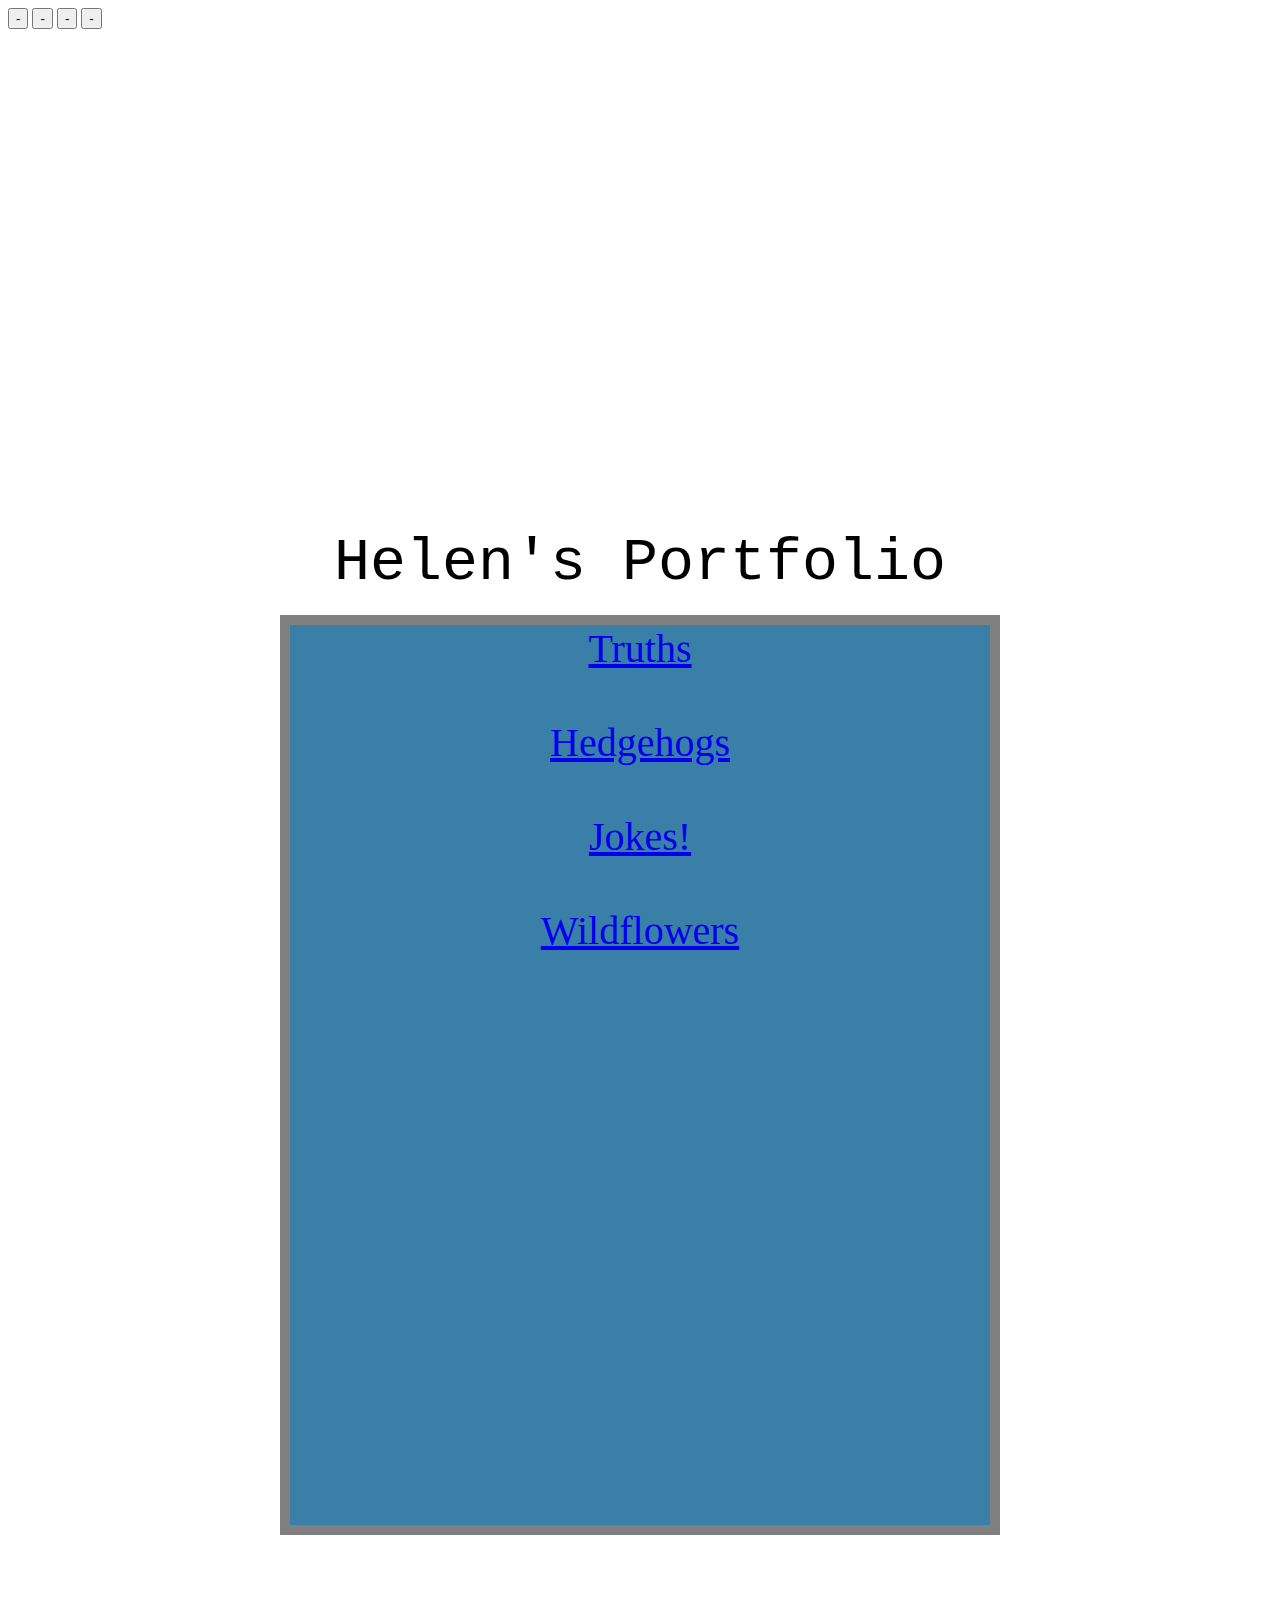
<file: index.html>
<!DOCTYPE html>
<html>
    <head>
        <title>Page Title</title>
        <link rel="stylesheet" type="text/css" href="index.css">
    </head>
    <body>
        <div id="wrapper">
        <button id="pic1">-</button>
        <button id="pic2">-</button>
        <button id="pic3">-</button>
        <button id="pic4">-</button>
        
         <div id="blank"></div>
         <div id="title">Helen's Portfolio</div>
         <br>
        <div id="box">
        <a href="https://helenbrush.github.io/Helen-Portfolio/Truths">Truths</a>
        <br>
        <br>
        <a href="https://helenbrush.github.io/Helen-Portfolio/Hack%20one">Hedgehogs</a>
        <br>
        <br>
        <a href="https://helenbrush.github.io/Helen-Portfolio/jokes">Jokes!</a>
        <br>
        <br>
            <a href="https://helenbrush.github.io/Helen-Portfolio/final">Wildflowers</a>
        </div>
        <div id="blank2"></div>
        </div>
      <script type="text/javascript"
                                      src="https://code.jquery.com/jquery-2.2.4.min.js"></script>
                                                                                       <script type="text/javascript" src="index.js"></script>
    </body>
</html>
</file>
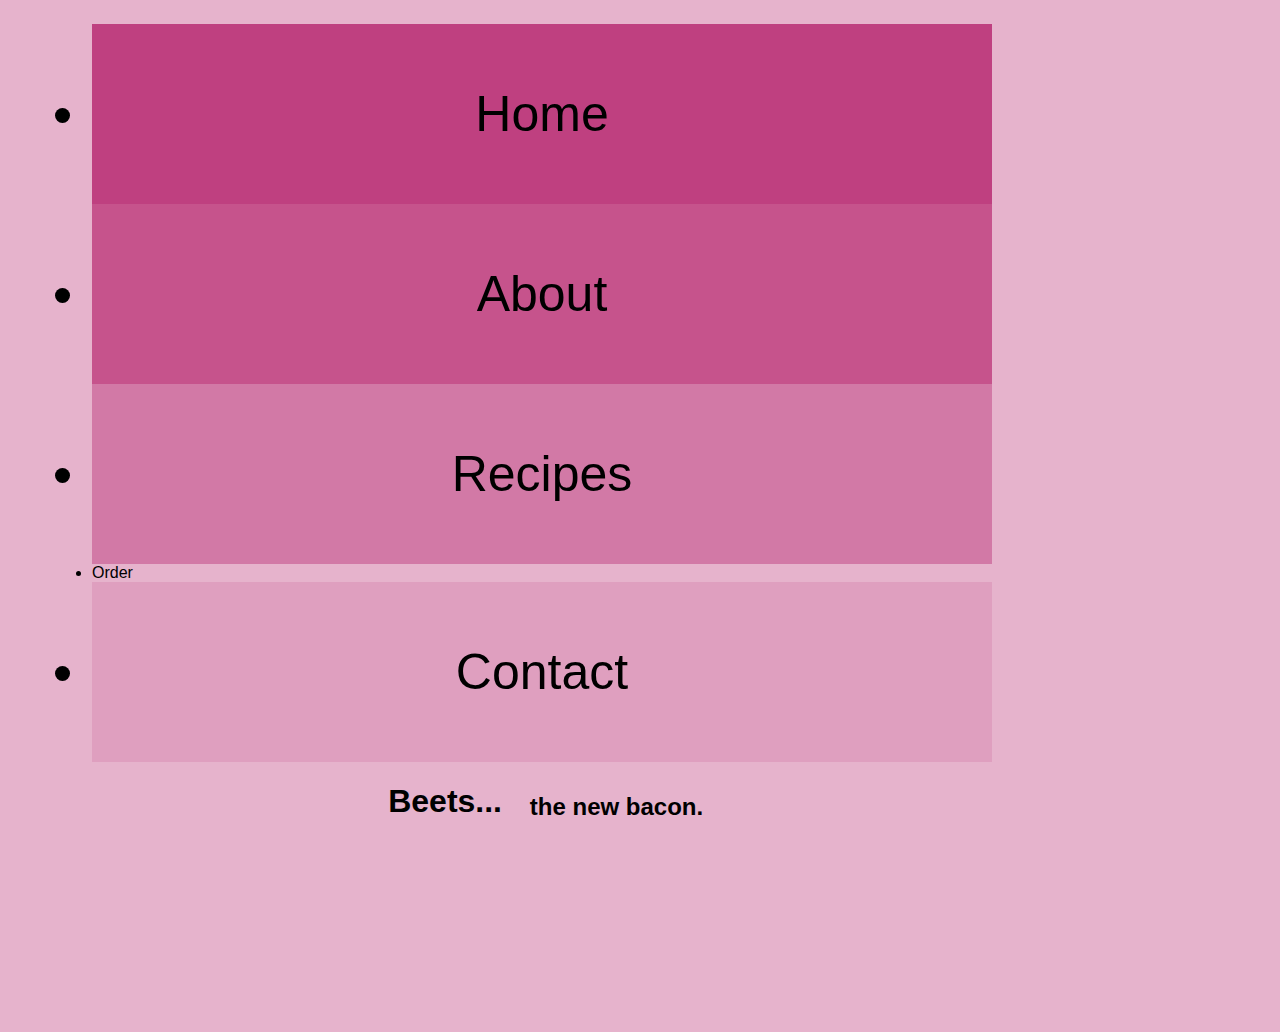
<file: beethack.html>
<!DOCTYPE html>
<html>
    <head>
        <title id="Beets">Beets</title>
        <link rel= "stylesheet" type="text/css" href="beet hack.css">
    </head>
    <body>
        <div class="wrapper"><ul>
            <li id="Home">Home</li>
            <li id="About">About</li>
            <li id="Recipies">Recipes</li>
            <li id="Order">Order</li>
            <li id="Contact">Contact</li>
        </ul>
        
        <h1>Beets...</h1>
        <h2>the new bacon.</h2></div>
    </body>
</html>
<!--Jessy added the ids-->
</file>
<file: index.css>
#blank{
    height:500px;
    width:10px;
}

#title{
    font-size:60px;
    text-align:center;
    font-family:"courier new";
    }

#blank2{
    height:600px;
    width:100px;
}

#box{
    width:700px;
    height:900px;
    background:#397fa8;
    margin:auto;
    border: 10px solid gray;
    text-align:center;
    font-size:40px;
}

body{background-image: url("https://mail.google.com/mail/u/0/?ui=2&ik=21b75b9a14&view=att&th=15d5d797e8daa16f&attid=0.1&disp=safe&realattid=f_j5bpvwov0&zw");
background-attachment:fixed;
background-position:center;
}
</file>
<file: beet hack.css>
<!--Jessy did this-->

ul{
    list-style-type:none;
}

body{
    background-color: #e6b3cc;
    float: right;
    position:relative;
    right: 25%;
}

.wrapper{
    background-color: #e6b3cc;
    width: 900px;
    height: 1000px;
}

#Home{
    width:900px;
    height:180px;
    background-color:#bf4080;
    text-align:center;
    font-size: 50px;
    line-height: 180px;
}

#About{
    width:900px;
    height:180px;
    background-color:#c6538c;
    text-align:center;
    font-size: 50px;
    line-height: 180px;
}

#Recipies{
    width:900px;
    height:180px;
    background-color:#d279a6;
    text-align:center;
    font-size: 50px;
    line-height: 180px;
}

 <!--Helen did this-->

#Order{
    width:900px;
    height:180px;
    background-color:#d98cb3;
    text-align:center;
    font-size: 50px;
    line-height: 180px;
}

#Contact{
    width:900px;
    height:180px;
    background-color:#df9fbf;
    text-align:center;
    font-size: 50px;
    line-height: 180px;
    float: left;
}

.div {
    margin: 0;
    padding: 0;
}

li{
    font-family: sans-serif;
}

h1{
    font-family:sans-serif;
    float: right;
    position:relative;
    left:-50%;
    text-align:center;
}

h2{
    font-family:sans-serif;
    float: right;
    position:relative;
    left:-15%;
    line-height: 50px;
    text-align:center;
}
</file>
